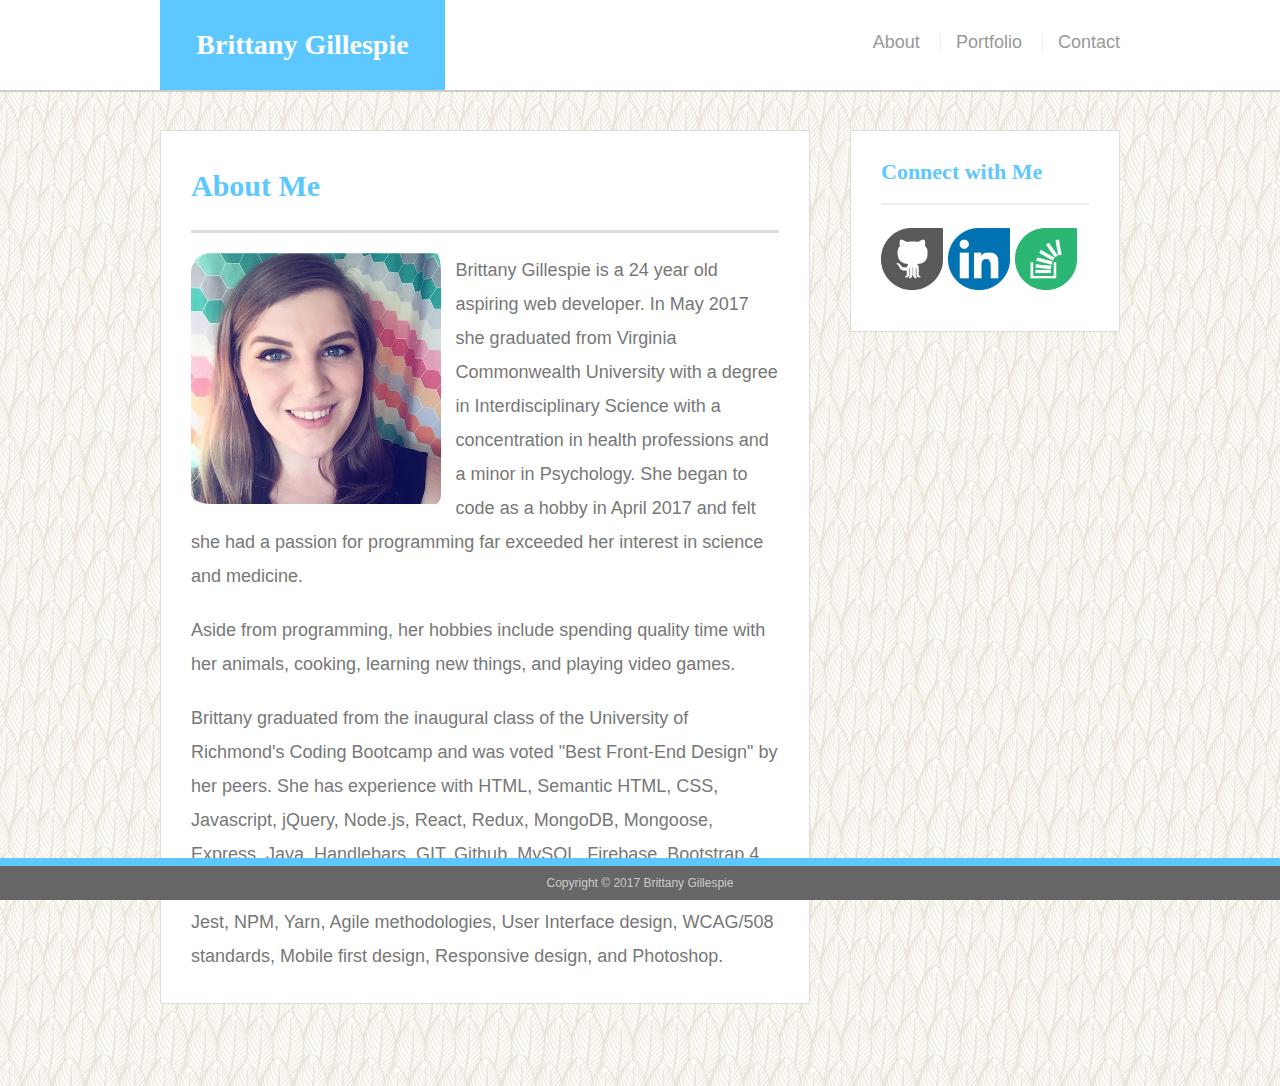
<file: index.html>
<!doctype html>
<html lang="en-us">

<head>
  <meta charset="UTF-8">
  <title>About | Brittany Gillespie</title>
  <link rel="stylesheet" type="text/css" href="assets/css/reset.css">
  <link rel="stylesheet" type="text/css" href="assets/css/style.css">
</head>

<body>
  <header id="masthead">
    <div class="container">
      <a href="index.html" id="logo">Brittany Gillespie</a>
      <nav>
        <a href="index.html">About</a>
        <a href="portfolio.html">Portfolio</a>
        <a href="contact.html">Contact</a>
      </nav>
    </div>
  </header>

  <div id="main-container" class="container">
    <section class="main-section">
      <h1>About Me</h1>

      <img src="assets/images/brittanyGillespie.jpg" class="auth-image" alt="Brittany Gillespie">

           <p class="topPara">
            Brittany Gillespie is a 24 year old aspiring web developer. In May 2017 she graduated from Virginia Commonwealth University with a degree in Interdisciplinary Science with a concentration in health professions and a minor in Psychology. She began to code as a hobby in April 2017 and felt she had a passion for programming far exceeded her interest in science and medicine.  
          </p>
          </p>
        
            Aside from programming, her hobbies include spending quality time with her animals, cooking, learning new things, and playing video games.   
          </p>
          <p>
        
            Brittany graduated from the inaugural class of the University of Richmond's Coding Bootcamp and was voted "Best Front-End Design" by her peers. She has experience with HTML, Semantic HTML, CSS, Javascript, jQuery, Node.js, React, Redux, MongoDB, Mongoose, Express, Java, Handlebars, GIT, Github, MySQL, Firebase, Bootstrap 4, Semantic UI, Media Queries, APIs,  JSON, REST, AJAX, Mocha, Chai, Jest, NPM, Yarn, Agile methodologies, User Interface design, WCAG/508 standards, Mobile first design, Responsive design, and Photoshop.
          </p>

    </section>

    <section class="sidebar">
      <div id="connect">
        <h2>Connect with Me</h2>

        <a target="_blank" href="https://github.com/gillespiebn"><img src="assets/images/github2-dreamstale35.png" class="social" alt="GitHub" /></a>

        <a target="_blank" href="https://www.linkedin.com/in/gillespiebn/"><img src="assets/images/linkedin-dreamstale45.png" class="social" alt="LinkedIn" /></a>

        <a target="_blank" href="https://stackoverflow.com/users/8539633/brittany-gillespie"><img src="assets/images/overflow-dreamstale53.png" class="social" alt="Stack Overflow" /></a>

      </div>
    </section>
  </div>

  <footer>
    <div class="container">
      Copyright &copy; 2017 Brittany Gillespie
    </div>
  </footer>
</body>

</html>

<!-- trying to update for picture -->
</file>
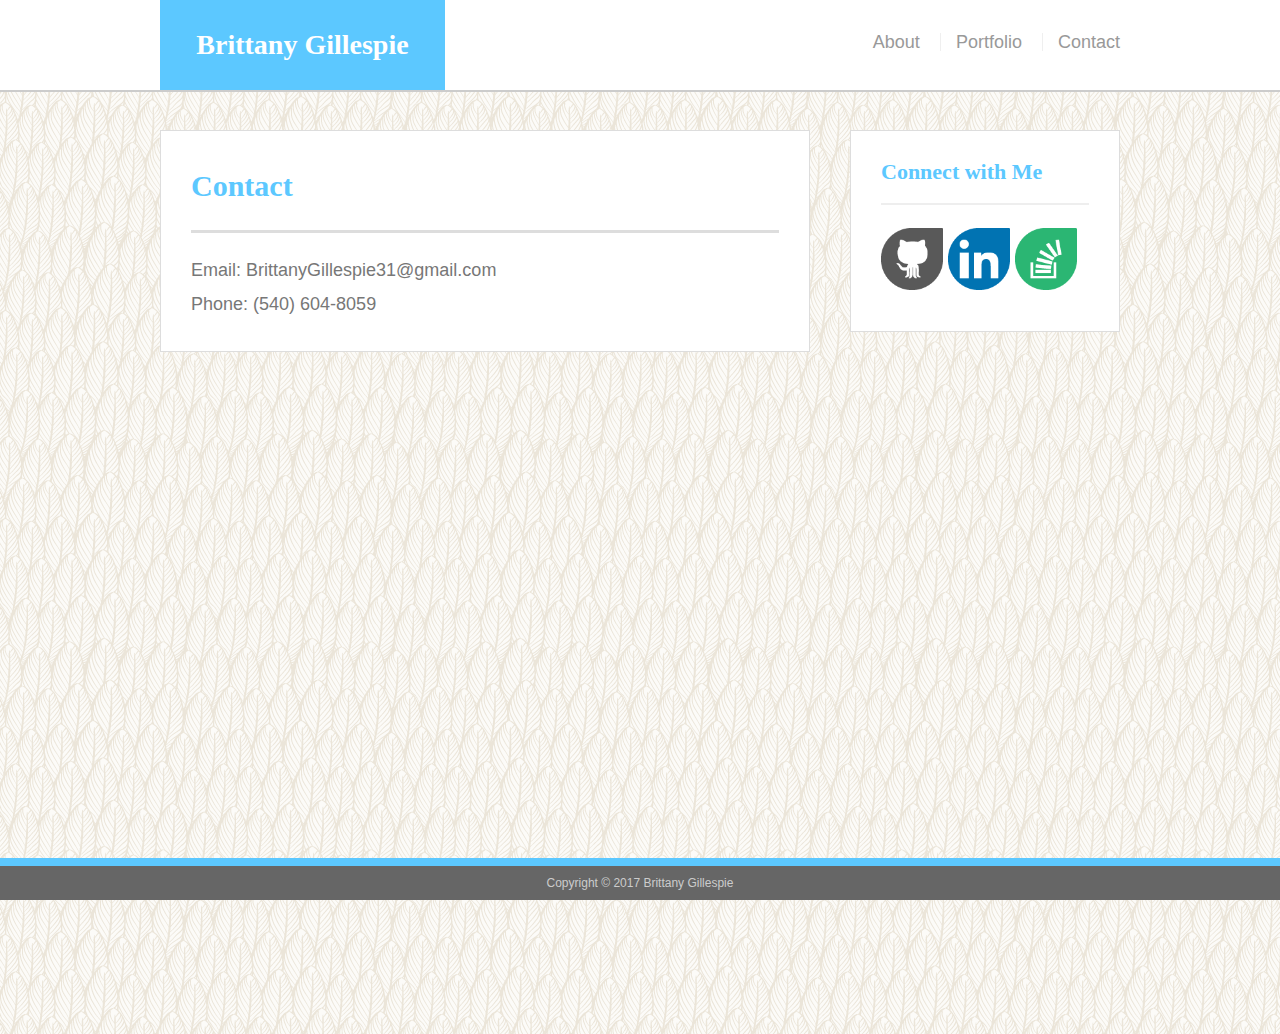
<file: contact.html>
<!doctype html>
<html lang="en-us">

<head>
  <meta charset="UTF-8">
  <title>Contact | Brittany Gillespie</title>
  <link rel="stylesheet" type="text/css" href="assets/css/reset.css">
  <link rel="stylesheet" type="text/css" href="assets/css/style.css">
</head>

<body>

  <header id="masthead">
    <div class="container">
      <a href="index.html" id="logo">Brittany Gillespie</a>
      <nav>
        <a href="index.html">About</a>
        <a href="portfolio.html">Portfolio</a>
        <a href="contact.html">Contact</a>
      </nav>
    </div>
  </header>

  <div id="main-container" class="container contactPage">
    <section class="main-section">
      <h1>Contact</h1>
      <div class="contactInfo">
        <div>
          Email: BrittanyGillespie31@gmail.com
          <br>
          Phone: (540) 604-8059
        </div>
      </div>
      
    </section>

    <section class="sidebar">
      <div id="connect">
        <h2>Connect with Me</h2>

        <a target="_blank" href="https://github.com/gillespiebn"><img src="assets/images/github2-dreamstale35.png" class="social" alt="GitHub" /></a>

        <a target="_blank" href="https://www.linkedin.com/in/gillespiebn/"><img src="assets/images/linkedin-dreamstale45.png" class="social" alt="LinkedIn" /></a>

        <a target="_blank" href="https://stackoverflow.com/users/8539633/brittany-gillespie"><img src="assets/images/overflow-dreamstale53.png" class="social" alt="Stack Overflow" /></a>
      </div>
    </section>
  </div>
  <div class="invisiblediv"></div>
  <footer>
    <div class="container">
      Copyright &copy; 2017 Brittany Gillespie
    </div>
  </footer>
</body>

</html>

<!-- jsfd -->
</file>
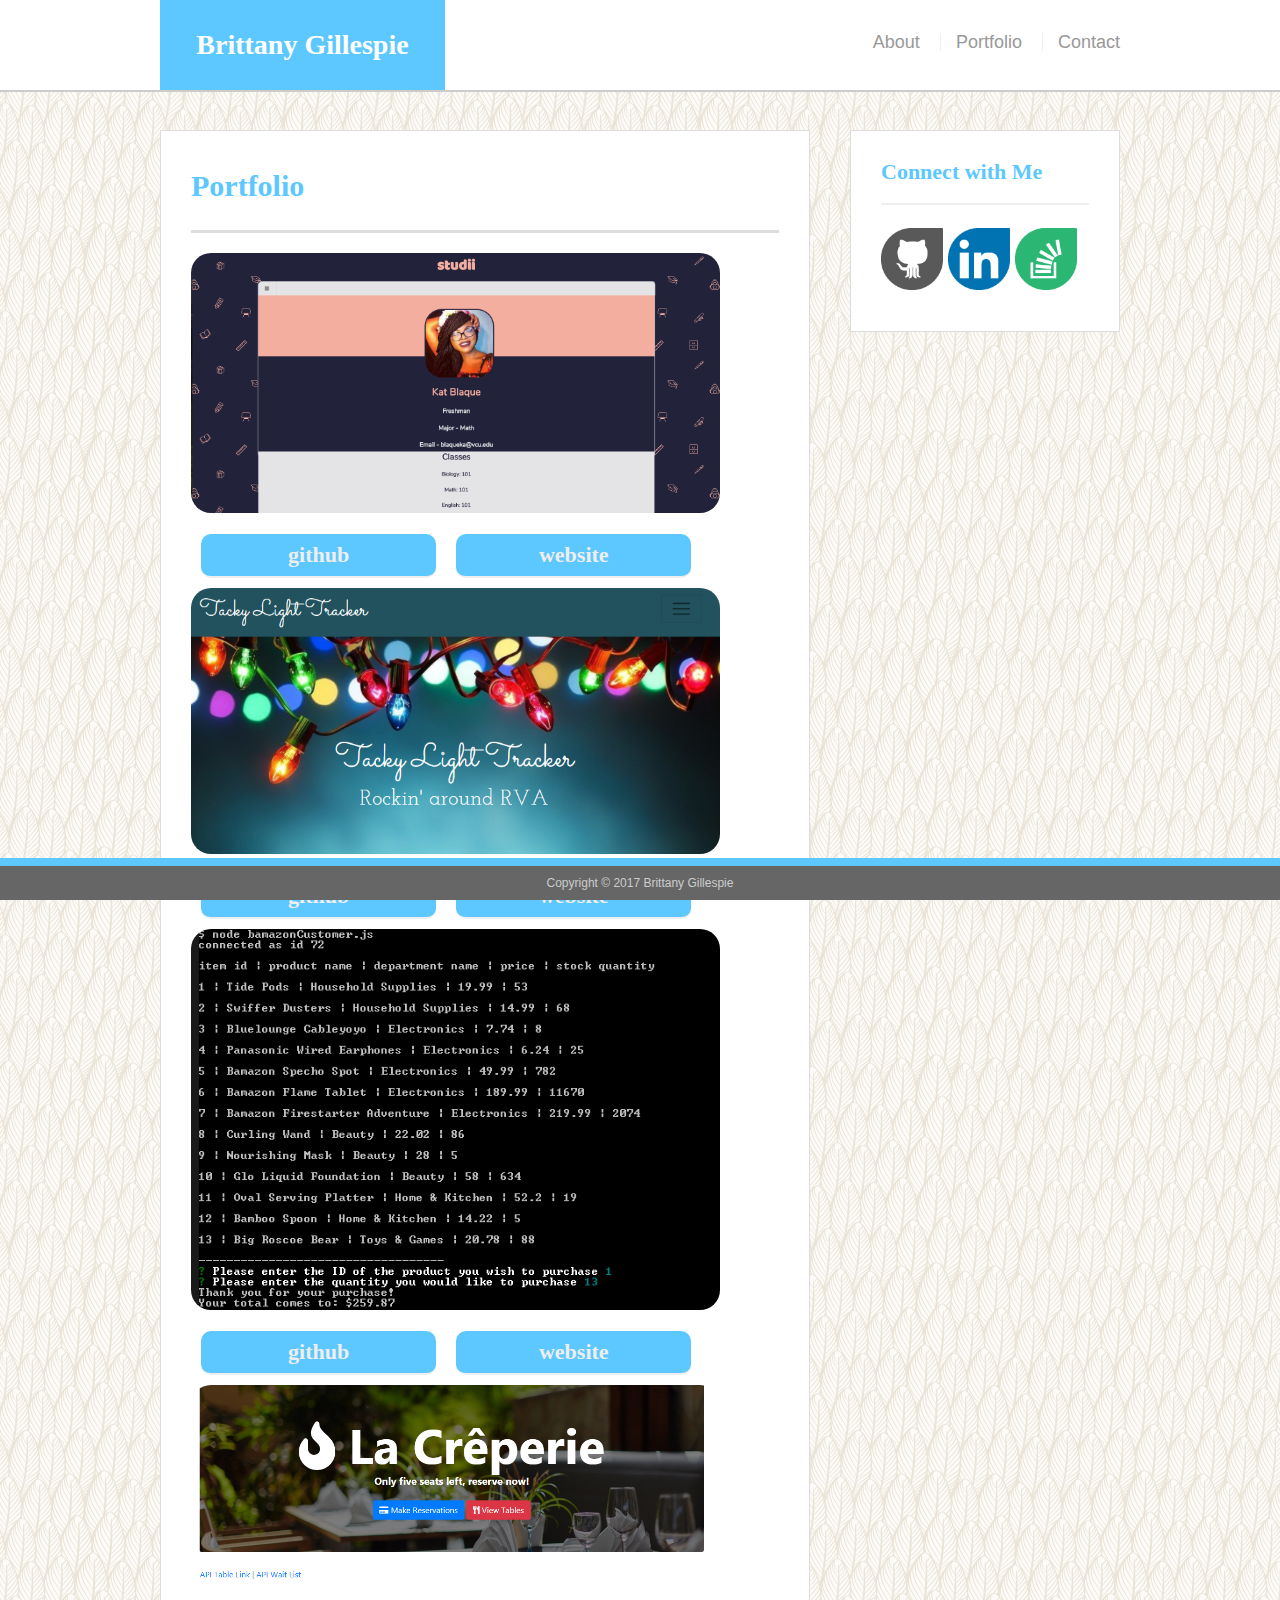
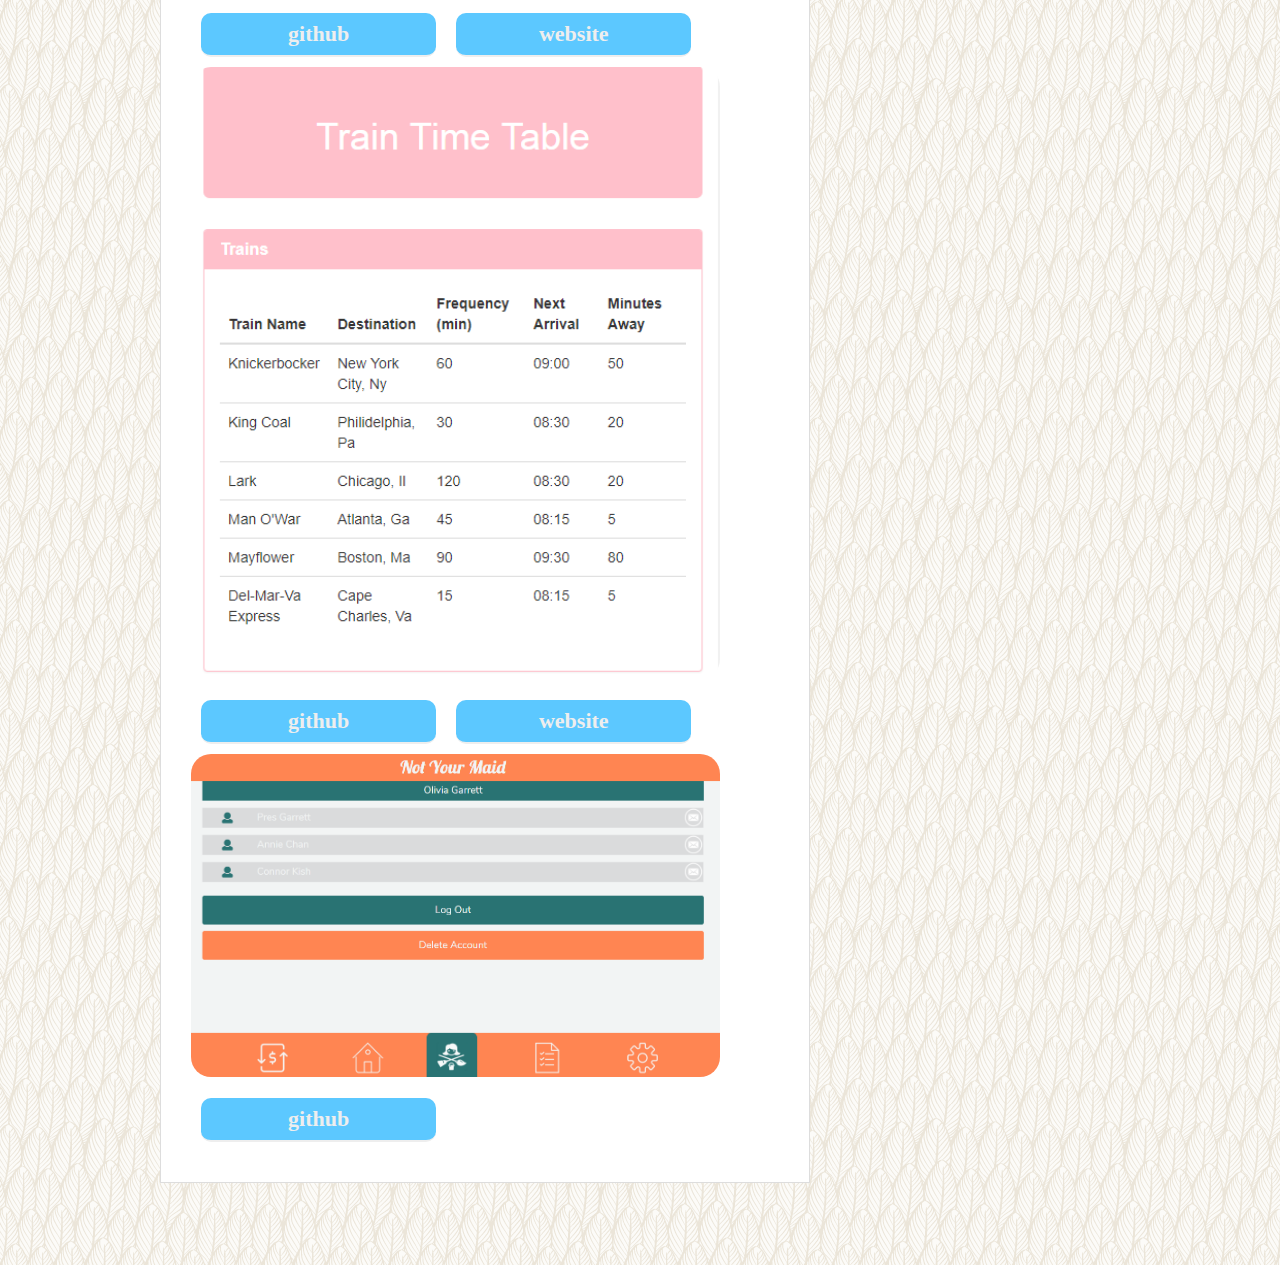
<file: portfolio.html>
<!doctype html>
<html lang="en-us">

<head>
  <meta charset="UTF-8">
  <title>Portfolio | Brittany Gillespie</title>
  <link rel="stylesheet" type="text/css" href="assets/css/reset.css">
  <link rel="stylesheet" type="text/css" href="assets/css/style.css">
</head>

<body>
  <header id="masthead">
    <div class="container">
      <a href="index.html" id="logo">Brittany Gillespie</a>
      <nav>
        <a href="index.html">About</a>
        <a href="portfolio.html">Portfolio</a>
        <a href="contact.html">Contact</a>
      </nav>
    </div>
  </header>

  <div id="main-container" class="container">
    <section class="main-section-port">
      <h1>Portfolio</h1>
      <div>
          <div class="work Studii">
          
              <img src="assets/images/studii.png" alt="Studii">
              <a target="_blank" href="https://github.com/gillespiebn/Studii-app">
                <h3 class="github">github</h3>
              </a>
              <a target="_blank" href="https://the-studii-app.herokuapp.com/">
                <h3 class="website">website</h3>
              </a>
          </div>
        <div class="work TLT">
         
            <img src="assets/images/TLT.png" alt="tacky light tracker">
            <a target="_blank" href="https://github.com/jayblack388/Tacky-Light-Tracker">
              <h3 class="github">github</h3>
            </a>
            <a target="_blank" href="https://jayblack388.github.io/Tacky-Light-Tracker/">
              <h3 class="website">website</h3>
            </a>

        <div class="work">
            <img src="assets/images/bamPurchase.png" alt="Bamazon">
            <a target="_blank" href="https://github.com/gillespiebn/bamazonApp">
              <h3 class="github">github</h3>
            </a>
            <a target="_blank" href="">
              <h3 class="website">website</h3>
            </a>
          
        </div>
        
        <div class="work">
          
            <img src="assets/images/restaurantRes.png" alt="Restaurant Reservation App">
          <a target="_blank" href="https://github.com/gillespiebn/restaurantReservation">
            <h3 class="github">github</h3>
          </a>
          <a target="_blank" href="https://la-creperie.herokuapp.com/">
            <h3 class="website">website</h3>
          </a>
        </div>

        <div class="work TTT">
          
            <img src="assets/images/TTT.png" alt="Train Scheduler">
            <a target="_blank" href="https://github.com/gillespiebn/TrainScheduler">
              <h3 class="github">github</h3>
            </a>
            <a target="_blank" href="https://gillespiebn.github.io/TrainScheduler/">
              <h3 class="website">website</h3>
            </a>
        </div>

        <div class="work NYM">
         
          <img src="assets/images/NYM.png" alt="Not Your Maid">
          <a target="_blank" href="https://github.com/objgarrett/nym-app">
            <h3 class="github">github</h3>
          </a>
        </div>
      </div>

    </section>

    <section class="sidebar">
      <div id="connect">
        <h2>Connect with Me</h2>

        <a target="_blank" href="https://github.com/gillespiebn"><img src="assets/images/github2-dreamstale35.png" class="social" alt="GitHub" /></a>

        <a target="_blank" href="https://www.linkedin.com/in/gillespiebn/"><img src="assets/images/linkedin-dreamstale45.png" class="social" alt="LinkedIn" /></a>

        <a target="_blank" href="https://stackoverflow.com/users/8539633/brittany-gillespie"><img src="assets/images/overflow-dreamstale53.png" class="social" alt="Stack Overflow" /></a>

      </div>
    </section>
  </div>

  <footer>
    <div class="container">
      Copyright &copy; 2017 Brittany Gillespie
    </div>
  </footer>
</body>

</html>

<!-- jkssfn -->
</file>
<file: assets/css/style.css>
/* pretty much everything */

body {
  font-family: Arial, "Helvetica Neue", Helvetica, sans-serif;
  font-size: 18px;
  line-height: 34px;
  color: #777;
  background: url("../images/upfeathers.png");
}

* {
  box-sizing: border-box;
}

/* general */

.container {
  width: 100%;
  max-width: 960px;
  margin: 0 auto;
  clear: both;
}
a {
  text-decoration: none;
  font-family: Arial, Helvetica, sans-serif;
}
h1,
h2,
h3,
p {
  margin-bottom: 20px;
}

p:last-child {
  margin-bottom: 0;
}

h1,
h2,
h3 {
  font-family: Georgia, Times, "Times New Roman", serif;
  font-weight: 700;
  color: #5CC8FF;
}

h1 {
  padding-bottom: 20px;
  font-size: 30px;
  line-height: 49px;
  border-bottom: 3px solid #ddd;
}

h2,
h3 {
  font-size: 22px;
}

/* header */

#masthead {
  position: fixed;
  z-index: 99;
  width: 100%;
  margin: 0 0 30px;
  overflow: auto;
  color: #fff;
  background: #fff;
  border-bottom: 2px solid #ccc;
}

#logo {
  float: left;
  width: 285px;
  height: 90px;
  font-family: Georgia, Times, "Times New Roman", serif;
  font-size: 28px;
  font-weight: 600;  line-height: 90px;
  color: #fff;
  text-align: center;
  text-decoration: none;
  background: #5CC8FF;
}

nav {
  float: right;
  margin-top: 25px;
}

nav a {
  display: inline-block;
  padding-left: 15px;
  margin-left: 15px;
  line-height: 18px;
  color: #999;
  text-decoration: none;
  border-left: 1px solid #efefef;
}

nav a:first-child {
  border-left: 0 none;
}

/* footer */

footer {
  padding: 0 !important;
  clear: both !important;
  font-size: 12px !important;
  color: #fff !important; 
  color: #ccc !important; 
  text-align: center !important;
  background: #666 !important;
  border-top: 8px solid #5CC8FF !important;
  position: sticky !important; 
  left: 0 !important; 
  right: 0 !important;
  bottom: 0 !important; 
}

.invisiblediv {
 height: 600px;
 clear: both;
}

/* sidebar */

.sidebar {
  float: right;
  width: 100%;
  max-width: 270px;
  padding: 30px;
  margin-bottom: 20px;
  background: #fff;
  border: 1px solid #ddd;
}

h3,
.sidebar h2 {
  padding-bottom: 20px;
  margin-bottom: 15px;
  line-height: 22px;
  border-bottom: 2px solid #eee;
}

.social {
  width: 62px;
  height: 62px;
  margin-top: 8px;
  margin-right: 5px;
}

.social:last-child {
  margin-right: 0;
}

/* main */

#main-container {
  padding-top: 130px;
}

.main-section {
  float: left;
  width: 100%;
  max-width: 650px;
  padding: 30px;
  margin: 0 0 40px;
  background: #fff;
  border: 1px solid #ddd;
}

/* portfolio */

.main-section-port {
  float: left;
  width: 100%;
  max-width: 650px;
  padding: 30px;
  margin: 0 0 40px;
  background: #fff;
  border: 1px solid #ddd;
}

.work {
 width: 1fr 1fr 1fr 1fr;
}

.auth-image {
  width: 45%;
  margin: 0px;
  align-content: center;
  padding-right: 15px;
  padding-bottom: 10px;
  border-radius: 20px;
  float: left;
}


.work h3 {
 
}

.work img {
  width: 90%;
  align-content: center; 
  border-radius: 20px;

}

.website {
border-radius: 10px;
padding: 10px;
background-color: #5CC8FF;
color: #eee;
width: 40%;
text-align: center;
float: left;
margin: 10px;
}

.github {
  border-radius: 10px;
  padding: 10px;
  background-color: #5CC8FF;
  color: #eee;
  width: 40%;
  text-align: center;
  float: left;
  margin: 10px;
  }



/* contact */

#contact-form ul {
  margin-bottom: 20px;
}

#contact-form li {
  margin-bottom: 10px;
}

label,
input[type=text],
input[type=email],
textarea {
  display: block;
  width: 100%;
}

input[type=text],
input[type=email],
textarea {
  height: 35px;
  padding: 0 10px;
  font-size: 14px;
  border: 1px solid #ddd;
}

textarea {
  height: 200px;
}

input[type=submit] {
  padding: 10px 30px;
  font-size: 18px;
  color: #fff;
  cursor: pointer;
  background: #5CC8FF;
  border: 0 none;
}

/* Media 980px*/

@media only screen and (max-width: 980px) {
  
  #masthead {
    position: static;
    margin-bottom: 0px;
  }

  #logo {
    margin-left: 70px;
    margin-right: 0px;

  }

  #main-container {
    padding-top: 10px;
    padding-bottom: 10px;
    margin-right: 0px;
    margin-left: 0px;
    padding-left: 80px;
    padding-right: 50px;
  }

  .main-section {
    width: 60%;
    margin-top: 10px;
    margin-right: 0px;
    padding-right: 0px;
  }
  nav a{
    float: left;
  }

  nav {
    margin-right: 70px;
  }

  .sidebar {
    margin-top: 10px;
    margin-left: 0.1%;
    width: 40%;
  }

  .work {
    width: 90%;
    height: 100%;
  }

  .auth-image {
    width: 90%;
    margin: 0px;
    align-content: center;
    padding-left: 15px;
    padding-bottom: 10px;
    border-radius: 20px;
  }

}



/* Media 768px */

@media only screen and (max-width: 768px) {

  #masthead {
    position: static;
    margin-bottom: 0px;
  }

  #logo {
    margin-left: 20px;
    margin-right: 0px;

  }

  #main-container {
    padding-top: 20px;
    padding-bottom: 20px;
    margin-left: 0px;
    margin-right: 0px;
    padding-left: 20px;
    padding-right: 20px;
    height: 100%;
  }

  #topPara {
      float: none;
      clear: both;
      margin-top: 10px;
  }

  .main-section {
    float: none;
    clear: both;
    width: 100%;
    min-width: 640px;
    max-width: 768px;
    margin-top: 10px;
    margin-right: 0px;
    padding-right: 0px;
  }

  .sidebar {
    width: 100%;
    min-width: 640px;
    max-width: 768px;
    margin-top: 10px;
    margin-right: 0px;
    float: none;
    clear: both;
  }

  nav a{
    float: left;
  }

  nav {
    margin-right: 20px;
  }

  .work {
    width: 90%;
    height: 100%;
  }

  .auth-image {
    width: 80%;
    margin: 0px;
    align-content: center;
    padding-left: 15px;
    padding-right: 15px;
    padding-bottom: 10px;
    border-radius: 20px;
    float: none;
  }

}

/* Media 640px */

@media only screen and (max-width: 640px) {
  

  #masthead {
    position: static;
    padding: 0px;
    margin-bottom: 0px;
    overflow: auto;
  }

  #logo {
    width: 100%;
    padding:0px; 
    margin: 0px;
    overflow: auto;
    align-content: center;
  }

  #main-container {
    padding-top: 5px;
    padding-bottom: 5px;
    margin-right: 0px;
    margin-left: 0px;
    padding-left: 0px;
    padding-right: 0px;
  }

  .main-section {
    width: 100%;
    max-width: 630px;
    margin-top: 5px;
    margin-right: 0px;
    padding-right: 0px;
  }

  .sidebar {
    margin-top: 5px;
    width: 100%;
    max-width: 630px;
  }



  nav a {
    padding: 5px;
    margin-top: 5px;
    overflow: auto;
    float: none
  }

  nav {
    float: none;
    text-align: center;
  }

  .work {
    width: 90%;
    height: 100%;
  }

  .auth-image {
    width: 80%;
    margin: 0px;
    align-content: center;
    padding-left: 15px;
    padding-bottom: 10px;
    border-radius: 20px;
    float: none;
  }

}

/*kjdfgd*/
</file>
